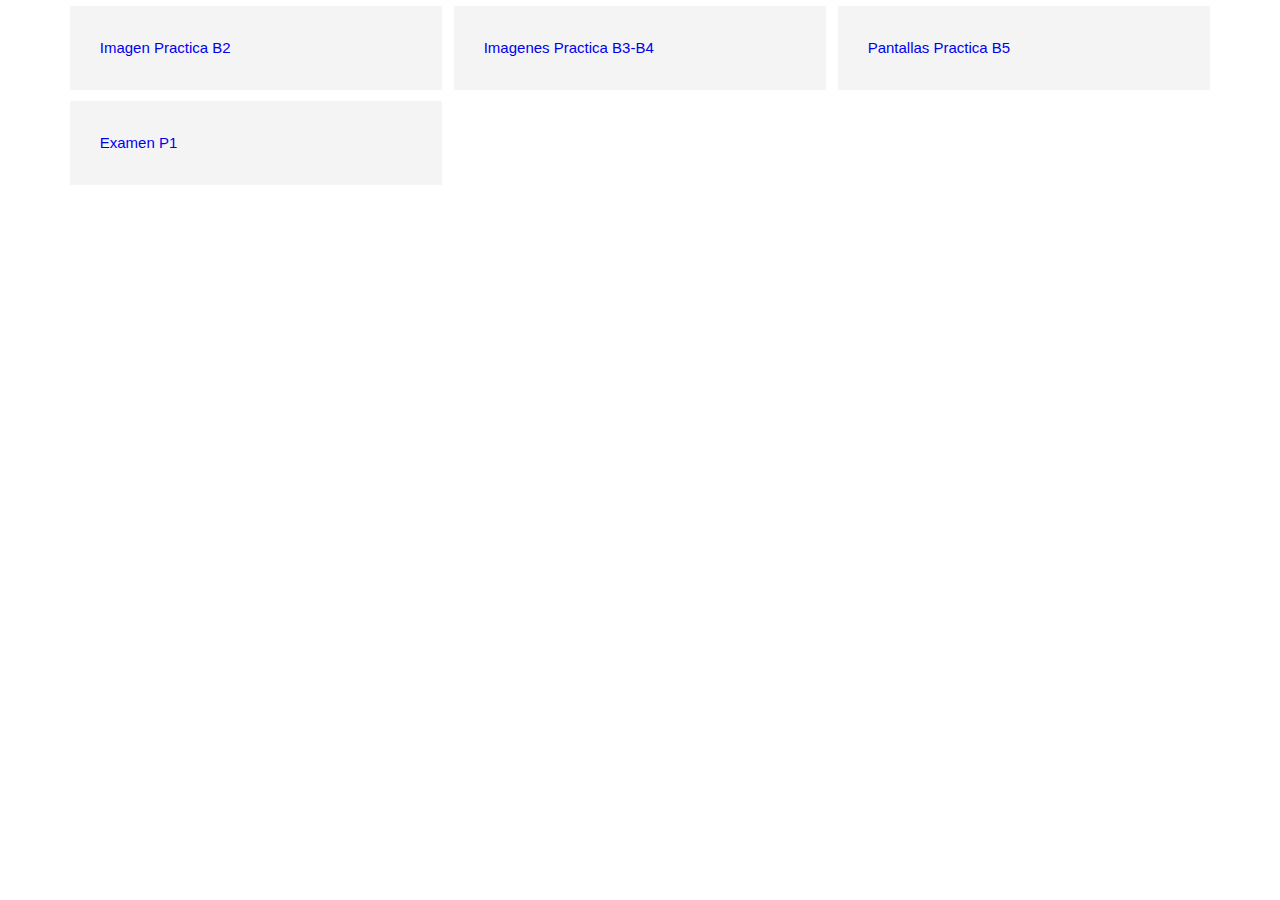
<file: ucol/mobile/index.html>
<!doctype html>
<html lang="en-GB">
  <link rel="stylesheet" href="styles.css">
 <body>
    <ul class="portfolio">
      <li class="repo">
        <a href="auto.png" download>Imagen Practica B2</a>
      </li>
      <li class="repo">
        <a href="slides.zip" download>Imagenes Practica B3-B4</a>
      </li>
      <li class="repo">
        <a href="pantallas.zip" download>Pantallas Practica B5</a>
      </li>
      <li class="repo">
        <a href="x1.zip" download>Examen P1</a>
      </li>
</ul>
 </body>
</html>
</file>
<file: ucol/mobile/styles.css>
body {
    margin: 0;
    font-size: 15px;
    line-height: 1.6;
    font-family: 'Montserrat', sans-serif;
    font-weight: 400;
    color: #3A3A3A;
}

* {
    box-sizing: border-box;
}

.portfolio {
    list-style: none;
    padding: 0;
    margin: 0 auto;
    display: flex;
    flex-wrap: wrap;
    width: 90%;
    max-width: 1200px;
    &:hover {
        .repo {
            opacity: 0.5;
            &:hover {
                opacity: 1;
            }
        }
    }
}

.repo {
    position: relative;
    display: block;
    width: 32.33%;
    margin: .5%;
    padding: 30px 30px;
    background: #f4f4f4;
    transition: .2s;
    @media (max-width: 960px) {
        width: 49%;
    }
    &:nth-of-type(3n) {
        border-right: 0;
    }
    a {
        text-decoration: none;
    }
}
</file>
